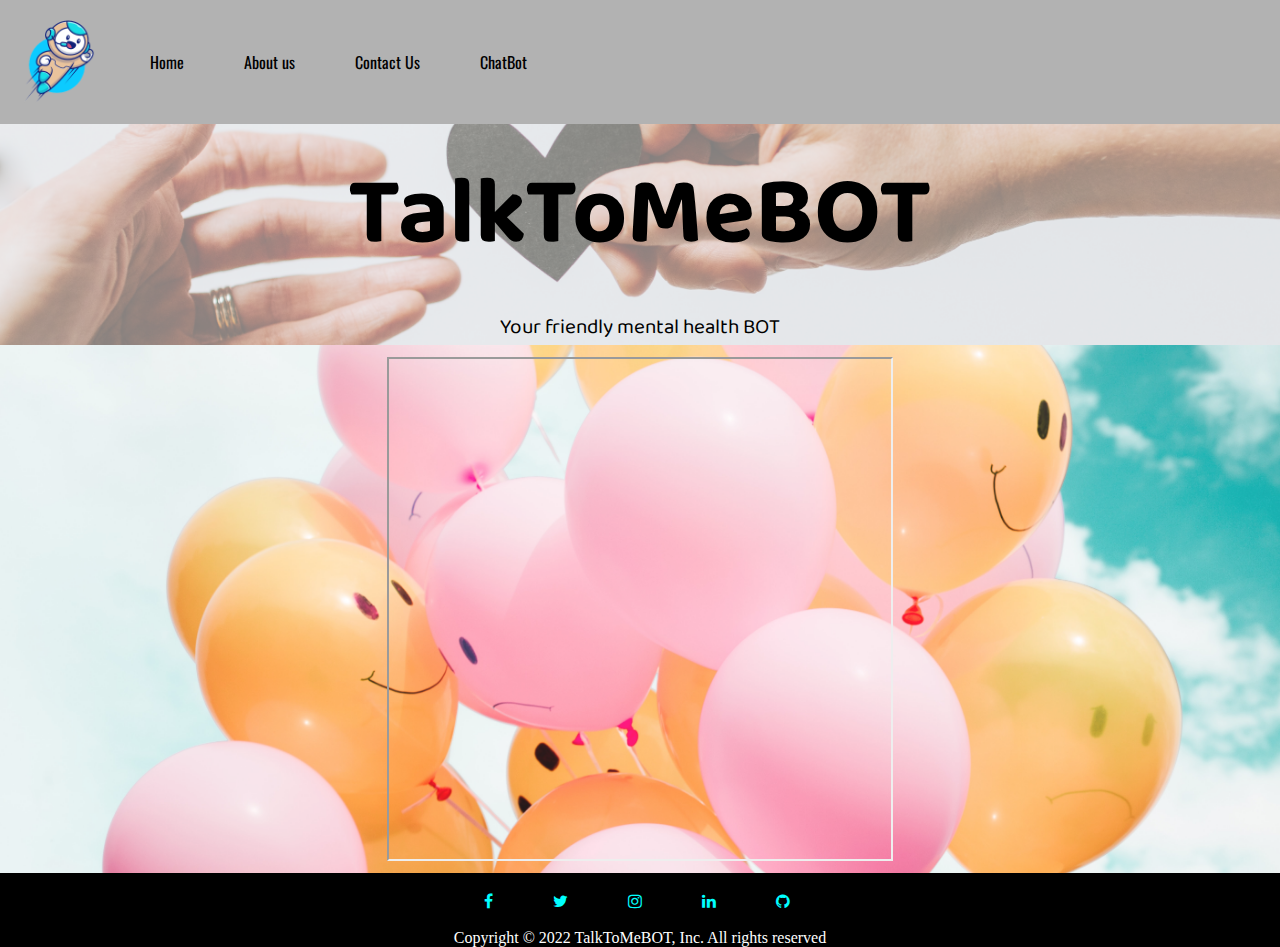
<file: index.html>
<!DOCTYPE html>
<html lang="en">

<head>
    <meta charset="UTF-8">
    <meta http-equiv="X-UA-Compatible" content="IE=edge">
    <meta name="viewport" content="width=device-width, initial-scale=1.0">
    <title>TalkToMeBOT</title>

    <link rel="stylesheet" href="css/style.css">
    <link rel="stylesheet" media="screen and (max-width: 590px)" href="css/phone.css">

    <link rel="preconnect" href="https://fonts.googleapis.com">
    <link rel="preconnect" href="https://fonts.gstatic.com" crossorigin>
    <link href="https://fonts.googleapis.com/css2?family=Baloo+Da+2&display=swap" rel="stylesheet">
    <link rel="preconnect" href="https://fonts.googleapis.com">

    <link rel="preconnect" href="https://fonts.googleapis.com">
    <link rel="preconnect" href="https://fonts.gstatic.com" crossorigin>
    <link href="https://fonts.googleapis.com/css2?family=Splash&display=swap" rel="stylesheet">

    <link rel="preconnect" href="https://fonts.googleapis.com">
    <link rel="preconnect" href="https://fonts.gstatic.com" crossorigin>
    <link href="https://fonts.googleapis.com/css2?family=Oswald:wght@200;300&display=swap" rel="stylesheet">
    <link rel="stylesheet" href="https://cdnjs.cloudflare.com/ajax/libs/font-awesome/4.7.0/css/font-awesome.min.css">
</head>

<body>
    <nav id="nav">
        <div id="logo">
            <img src="img/logo.png" alt="TalkToMeBOT">
        </div>

        <ul>
            <li class="items"><a href="index.html">Home</a></li>
            <li class="items"><a href="about us.html" target="_blank">About us</a></li>
            <li class="items"><a href="mailto:20051110@kiit.ac.in">Contact Us</a></li>
            <li class="items"><a href="#chatbot">ChatBot</a></li>
        </ul>
    </nav>

    <section id="head">
        <h1>TalkToMeBOT</h1>
        <p>Your friendly mental health BOT</p>
    </section>

    <section id="chatbot">
        <iframe
            src='https://webchat.botframework.com/embed/talktomebot-bot?s=Iw0Yhj92nIs.trv3hq2c5jxv63TwhM-N6GYx7PS-usa0kQCBUxjRK90'
            style='min-width: 200px; width: 40%; min-height: 500px;'></iframe>
    </section>

    <footer>
        <section class="copyright">
            <ul>
                <li><a href="https://www.facebook.com/soumyo.chakravorty/" target="_blank"><i class="fa fa-facebook"></i></a></li>
                <li><a href="https://twitter.com/Soumyo13877666" target="_blank"><i class="fa fa-twitter"></i></a></li>
                <li><a href="https://www.instagram.com/soumyosins/" target="_blank"><i class="fa fa-instagram"></i></a></li>
                <li><a href="https://www.linkedin.com/in/soumyo-chakravorty-9477331b9/" target="_blank"><i class="fa fa-linkedin"></i></a></li>
                <li><a href="https://github.com/soumyo2002" target="_blank"><i class="fa fa-github"></i></a></li>
            </ul>
            <p id="copyright">Copyright © 2022 TalkToMeBOT, Inc. All rights reserved</p>
        </section>
    </footer>
</body>

</html>
</file>
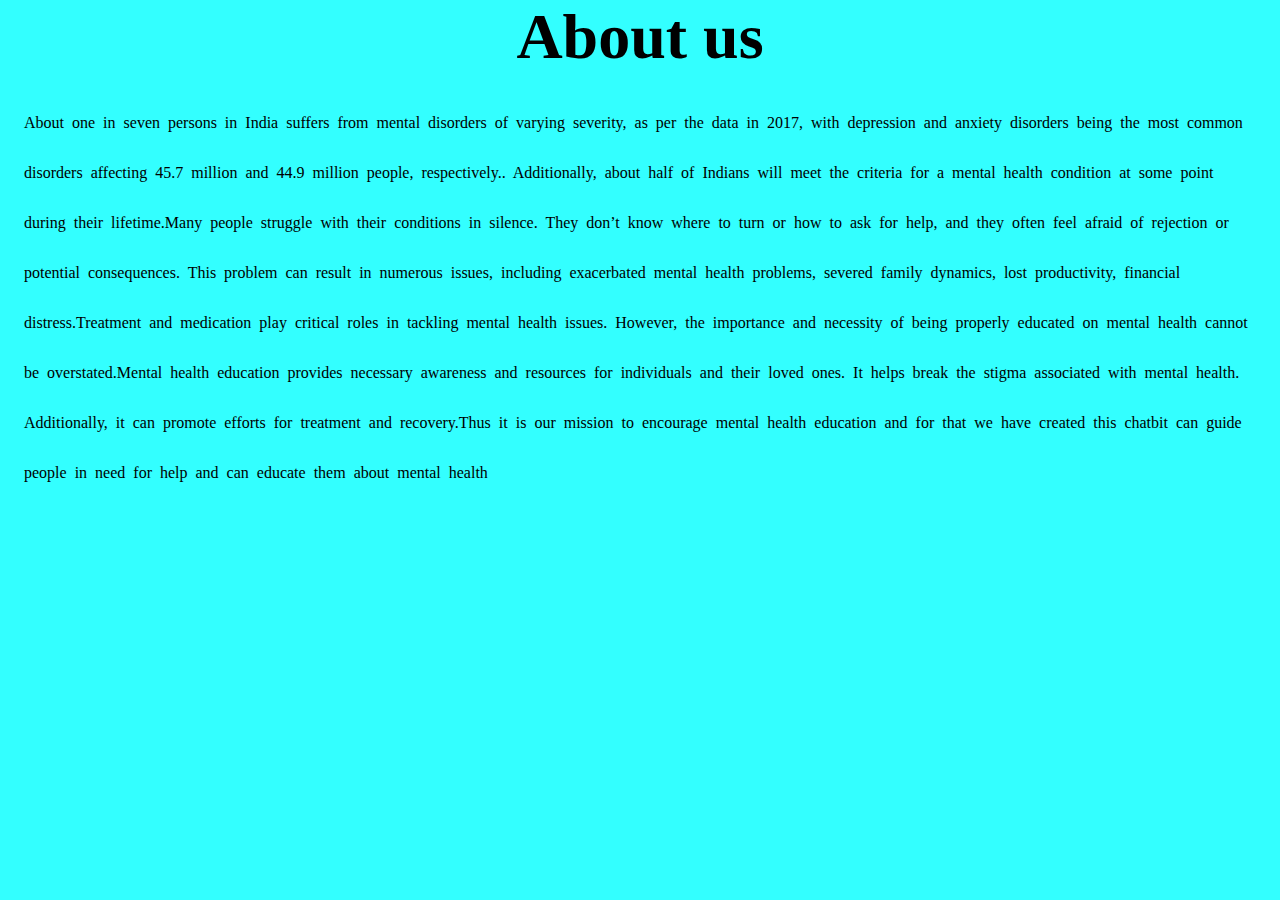
<file: about us.html>
<!DOCTYPE html>
<html lang="en">
<head>
    <meta charset="UTF-8">
    <meta http-equiv="X-UA-Compatible" content="IE=edge">
    <meta name="viewport" content="width=device-width, initial-scale=1.0">
    <title>About Us</title>
    <link rel="stylesheet" href="css/style.css">
</head>
<body>
    <section id="About">
        <h1 >About us</h1>
        <p id="intro">About one in seven persons in India suffers from mental disorders of varying severity, as per the data in 2017, with depression and anxiety disorders being the most common disorders affecting 45.7 million and 44.9 million people, respectively.. Additionally, about half of Indians will meet the criteria for a mental health condition at some point during their lifetime.Many people struggle with their conditions in silence. They don’t know where to turn or how to ask for help, and they often feel afraid of rejection or potential consequences. This problem can result in numerous issues, including exacerbated mental health problems, severed family dynamics, lost productivity, financial distress.Treatment and medication play critical roles in tackling mental health issues. However, the importance and necessity of being properly educated on mental health cannot be overstated.Mental health education provides necessary awareness and resources for individuals and their loved ones. It helps break the stigma associated with mental health. Additionally, it can promote efforts for treatment and recovery.Thus it is our mission to encourage mental health education and for that we have created this chatbit can guide people in need for help and can educate them about mental health</p>
    </section>
</body>
</html>
</file>
<file: css/phone.css>
#nav{
    /* to bring nav bar below logo to take less space  */
    flex-direction: column;
}

#head{
    /* To make the height of nav bar and title small */
    height: 120px;
}

#nav ul li a{
    /* To decrease space between icons */
    padding: 0px 6px;
    /* for small font of icons  */
    font-size: 0.7rem;
}

#head h1{
    /* to avoid overflow when in small screen */
    overflow: hidden;
    font-size: 1rem;
}

#head p{
    /* to avoid overflow when in small screen */
    font-size: 0.5rem;
}

footer{
    overflow: hidden;
}

footer ul li a {
    padding: 0px 5px;
}

footer #copyright{
    font-size: 0.4rem;
}
</file>
<file: css/style.css>
/* CSS Reset */
*{
    margin: 0;
    padding: 0;
}

/* Navigation bar */
#nav{
    /* To bring logo and nav bar in line */
    display: flex; 
    align-items: center;
    position: relative;
}

/* before tag used so that background doesn;t remove the logo and list  */
#nav::before{
    /* empty content who will have background color  */
    content: "";
    background-color: black;
    position: absolute;
    width: 100%;
    height: 100%;
    /* So that it is nehind the navbar */
    z-index: -1;
    opacity: 0.3;
}

#nav{
    /* An element with position: relative; is positioned relative to its normal position. */

    /* An element with position: absolute; is positioned relative to the nearest positioned ancestor (instead of positioned relative to the viewport, like fixed). */

    /* Now if background is position absolute then it will position according to nearest element which is navbar and nav will be position relative so that it doesn't move away from its normal position. Right now it is static,sp it will cover entire page,so making it relative will ensure it maintains its size */

    position: relative;
}

/* Navigation bar: Logo */
#logo img{
    /* Logo is too large so make it small */
    width: 120px;
    height: 120px;
}

/* Navigation bar: List */
#nav ul{
    /* Once I use flex the list items will come side by side */
    display: flex;
}

#nav ul li{
    /* To remove bullets */
    list-style: none;
}

#nav ul li a{
    /* Putting space between the home about us... */
    padding: 8px 30px;
    /* to remove underlines from the a tag  */
    text-decoration: none;
    /* To make oval button type  */
    border-radius: 15px;
    color: black;
    font-family: 'Oswald', sans-serif;
}

#nav ul li a:hover{
    color: red;
    background-color: white;
}

/* Section head  */
#head{
    position: relative;
    display: flex;
    /* flex is by default row direction so we have to make it column  */
    flex-direction: column;
    justify-content: center;
    text-align: center;
}

/* adding background image  */
#head::before{
    content: "";
    position: absolute;
    background: url("../img/kelly-sikkema-XX2WTbLr3r8-unsplash\ \(1\).jpg") no-repeat center center/cover;
    width: 100%;
    height: 100%;
    z-index: -1;
    opacity: 0.5;
}

#head h1{
    font-size: 6rem;
    padding: 12px;
    text-align: center;
    font-family: 'Baloo Da 2', cursive;
}

#head p{
    text-align: center;
    font-size: 1.3rem;
    font-family: 'Baloo Da 2', cursive;
}

/* chatbot */
#chatbot{
    /* essential to have it as relative position so that IT ONLY takes as much space as REQUIRED */
    position: relative;
    display: flex;
    flex-direction: column;
    justify-content: center;
    align-items: center;
    padding: 12px;
}

#chatbot::before{
    /* empty content who will have background color  */
    content: "";
    background: url("../img/hybrid-uGP_6CAD-14-unsplash.jpg") no-repeat center center/cover;
    position: absolute;
    width: 100%;
    height: 100%;
    /* So that it is nehind the navbar */
    z-index: -1;
    opacity: 0.9;
}

#About::before{
    /* empty content who will have background color  */
    content: "";
    /* background-color: aqua; */
    background-color: aqua;
    position: absolute;
    width: 100%;
    height: 100%;
    /* So that it is nehind the navbar */
    z-index: -1;
    opacity: 0.8;
}

#About h1{
    font-size: 4rem;
    display: flex;
    justify-content: center;
    align-items: center;
}
#intro{
    display: flex;
    justify-content: center;
    align-items: center;
    margin: 12px 12px;
    padding: 12px 12px;
    word-spacing: 4px;
    line-height: 50px;
}


footer{
    background-color: black;
    color: white;
    display: flex;
    justify-content: center;
    align-items: center;
}
footer ul{
    display: flex;
}

footer ul li{
    list-style: none;
}

footer i{
    margin: 20px 0px;
}
footer ul li a{
    /* Putting space between the home about us... */
    padding: 8px 30px;
    /* to remove underlines from the a tag  */
    text-decoration: none;
    color: aqua;
}

footer ul li a:hover{
    color: red;
}
</file>
